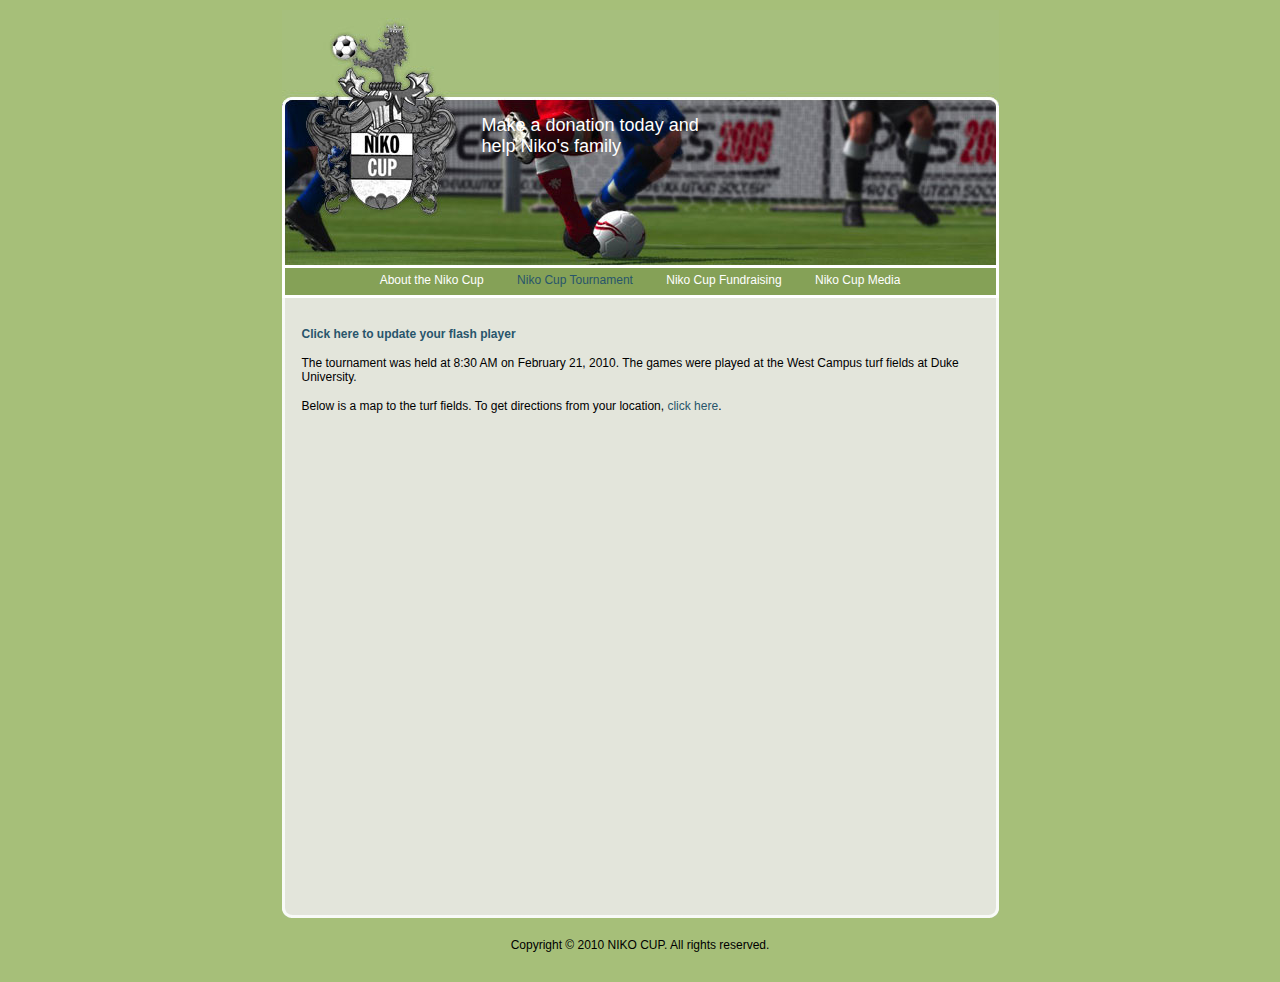
<file: tournament.html>
<!DOCTYPE html PUBLIC "-//W3C//DTD XHTML 1.0 Transitional//EN" "http://www.w3.org/TR/xhtml1/DTD/xhtml1-transitional.dtd">
<html xmlns="http://www.w3.org/1999/xhtml">
<head>
<meta http-equiv="Content-Type" content="text/html; charset=iso-8859-1" />
<link href="style.css" rel="stylesheet" type="text/css" />
<title>NIKO HARLAN - NIKO CUP AGAINST CANCER - THE TOURNAMENT</title>
<script type="text/javascript" src="swfobject.js"></script>
<script type="text/javascript" src="http://maps.google.com/maps?file=api&amp;v=2&amp;sensor=false&amp;key=ABQIAAAAzQ-upEH8X7V9RWhyXeGBbhQXHkTmM_AZH08YjXmkVK2sdwAK9xTcgsTXlwN0JdTvKykw5IR_z6RSfw"></script>
<script type="text/javascript">
function initialize() {
	if (GBrowserIsCompatible()) {
		var myLatlng = new google.maps.LatLng(35.9959, -78.9452);
        var map = new GMap2(document.getElementById("map_canvas"));
		map.addControl(new GSmallMapControl());
        map.setCenter(myLatlng, 13);

		var marker = new GMarker(myLatlng);
		map.addOverlay(marker);
		var contentString = '<div id="infoContent"><h1 id="firstHeading" class="firstHeading">Niko Cup Against Cancer</h1>'+
			'<div id="bodyContent"><p>The <b>Niko Cup</b>, ....<br /><br />To get directions from your location, '+
			'<a href="http://maps.google.com/maps?hl=en&source=hp&q=35.99599756843659,+-78.9452059803009&ie=UTF8&hq=&hnear=%2B35%C2%B0+59%27+45.59%22,+-78%C2%B0+56%27+42.74%22&gl=us&ei=vw1fS7rVOYeXtgeK6YmCDA&ved=0CAgQ8gEwAA&z=14">'+
			'click here</a>.</div></div>';
		GEvent.addListener(marker, "click", function() {
			marker.openInfoWindowHtml(contentString);
		});
	}
}
</script>
</head>
<body onload="initialize()" onunload="GUnload()">
<div id="container">
	<div id="header" style="background-image:url(images/header2_lo.jpg)";>
		<div id="header_text">
			<p>Make a donation today and help Niko's family</p>
			<!-- <a href="https://org2.democracyinaction.org/o/5715/t/8974/shop/custom.jsp?donate_page_KEY=1768">Make a donation now!</a> //-->
		</div>
		<ul>
			<li><a href="http://www.nikocup.com/">About the Niko Cup</a></li>
			<li><a href="http://www.nikocup.com/tournament.html"><font color="#28556b">Niko Cup Tournament</font></a></li>
			<li><a href="http://www.nikocup.com/fundraising.html">Niko Cup Fundraising</a></li>
			<li><a href="http://www.nikocup.com/media.html">Niko Cup Media</a></li>
		</ul>
	</div>
	<div id="content">
		<div id="full">
			<br/>
			<div id="flashcontent">
				<p><b><a href="http://www.adobe.com/shockwave/download/download.cgi?P1_Prod_Version=ShockwaveFlash">Click here to update your flash player</a></b></p>
			</div>
			<p>The tournament was held at 8:30 AM on February 21, 2010.  The games were played at the West Campus turf fields at Duke University.</p>
			<p>Below is a map to the turf fields.  To get directions from your location, <a href="http://maps.google.com/maps?hl=en&source=hp&q=35.99599756843659,+-78.9452059803009&ie=UTF8&hq=&hnear=%2B35%C2%B0+59%27+45.59%22,+-78%C2%B0+56%27+42.74%22&gl=us&ei=vw1fS7rVOYeXtgeK6YmCDA&ved=0CAgQ8gEwAA&z=14">click here</a>.</p>
		  	<div id="map_canvas" style="width: 670px; height: 450px"></div>
		</div>		
		<div id="footerline"></div>
	</div>
	<div id="footer">Copyright &copy; 2010 NIKO CUP.  All rights reserved.</div>	
</div>
<script type="text/javascript">
var so = new SWFObject("bracket.swf", "bracket", "680", "470", "8", "#FFFFFF");
so.write("flashcontent");
</script>
<script type="text/javascript">
var gaJsHost = (("https:" == document.location.protocol) ? "https://ssl." : "http://www.");
document.write(unescape("%3Cscript src='" + gaJsHost + "google-analytics.com/ga.js' type='text/javascript'%3E%3C/script%3E"));
</script>
<script type="text/javascript">
try {
var pageTracker = _gat._getTracker("UA-188233-7");
pageTracker._trackPageview();
} catch(err) {}
</script>
</body>
</html>
</file>
<file: style.css>
body {
	background-color: #a6bf79;
	color: #000000;
	font-family: Verdana, Arial, Helvetica, sans-serif;
	font-size: 12px;
	margin: 10px 10px;
	padding: 0px;
}
.clear { clear:both; }
* {
	margin: 0px;
	padding: 0px;
}
#container {
	margin: 0px auto;
	text-align: left;
	width: 717px;
}
a {
	font-size: 12px;
}
p {
	margin: 15px 0px;
}
/********************** Header ***************************/
#header {
	margin: 0px 0px 0px 0px;
	background-image:url(images/header.jpg);
	width: 717px;
	height: 288px;
	position: relative;
}
#header ul {
	background-color: #85a157;
	width: 711px;
	border: 3px solid #FFFFFF;
	display: block;
	top: 255px;
	position: absolute;
	margin: 0px 0px 0px 0px;
	height: 22px;
	padding: 5px 0px 0px 0px;
	text-align: center;
}
#header li {
	display: inline;	
}
#header ul a {
	text-decoration: none;
	color: #FFFFFF;
	margin: 0px 15px;
}
#header ul a:hover {
	text-decoration: none;
	color: #28556b;
}

#logo_w1,#logo_w2 {
	font-size: 24px;
	font-style: italic;
	color: #FFFFFF;
	position: absolute;
}
#logo_w1 {
	top: 15px;
	left: 70px;
}
#logo_w2 {
	top: 44px;
	left: 94px;
}

#header_text {
	top: 90px;
	left: 200px;
	width: 230px;
	position: absolute;
}
#header_text p {
	font-size: 18px;
	color: #FFFFFF;
}
#header_text a { 
	text-decoration: none;
	color: #c77e0c;
}
#header_text a:hover {
	text-decoration: none;
	color: #28556b;
}

/********************** Content ***************************/
#content {
	background-image:url(images/content_bg.gif);
	width: 717px;
}
#content a {
	text-decoration: none;
	color: #28556b;
}
#content a:hover {
	text-decoration: none;
	color: #c77e0c;
}
img {
	border-width: 0px;
}
h1 {
	color: #000000;
	font-size: 14px;
	margin: 20px 0px 20px 0px;
}
.HL {
	background: #C77E0C; /* #28556B; */
	color: #FFFFFF;
}
h2 {
	color:#85a157;
	font-size:14px;
	text-align:center;
	width:200px;
	margin: 10px 0px 15px 0px;
}
#full {
	float:left;
	/*width:428px;*/
	margin-left:20px;
	padding: 0px 10px 30px 0px;
	display:inline;
}

#left {
	float: left;
	width: 428px;
	margin-left: 27px;
	padding: 0px 10px 30px 0px;
	display: inline;
}
#left a {
	text-decoration: none;
	color: #28556b;
}
#left a:hover {
	text-decoration: none;
	color: #c77e0c;
}

#photos a {
	margin-right: 14px;
}

#right {
	float: right;
	width: 210px;
	padding: 0px 20px 20px 20px;
	margin-top: 10px;
	border-left: #FFF 2px solid;

}
#right a {
	text-decoration: none;
	color: #c77e0c;
}
#right a:hover {
	text-decoration: none;
	color: #85a157;
}

/********************** Footer ***************************/
#footerline {
clear: both;
background-image:url(images/footer_bg.gif);
font-size: 1px;
height: 10px;
}
#footer {
	width: 717px;
	text-align: center;
	padding: 20px 0px;
}
</file>
